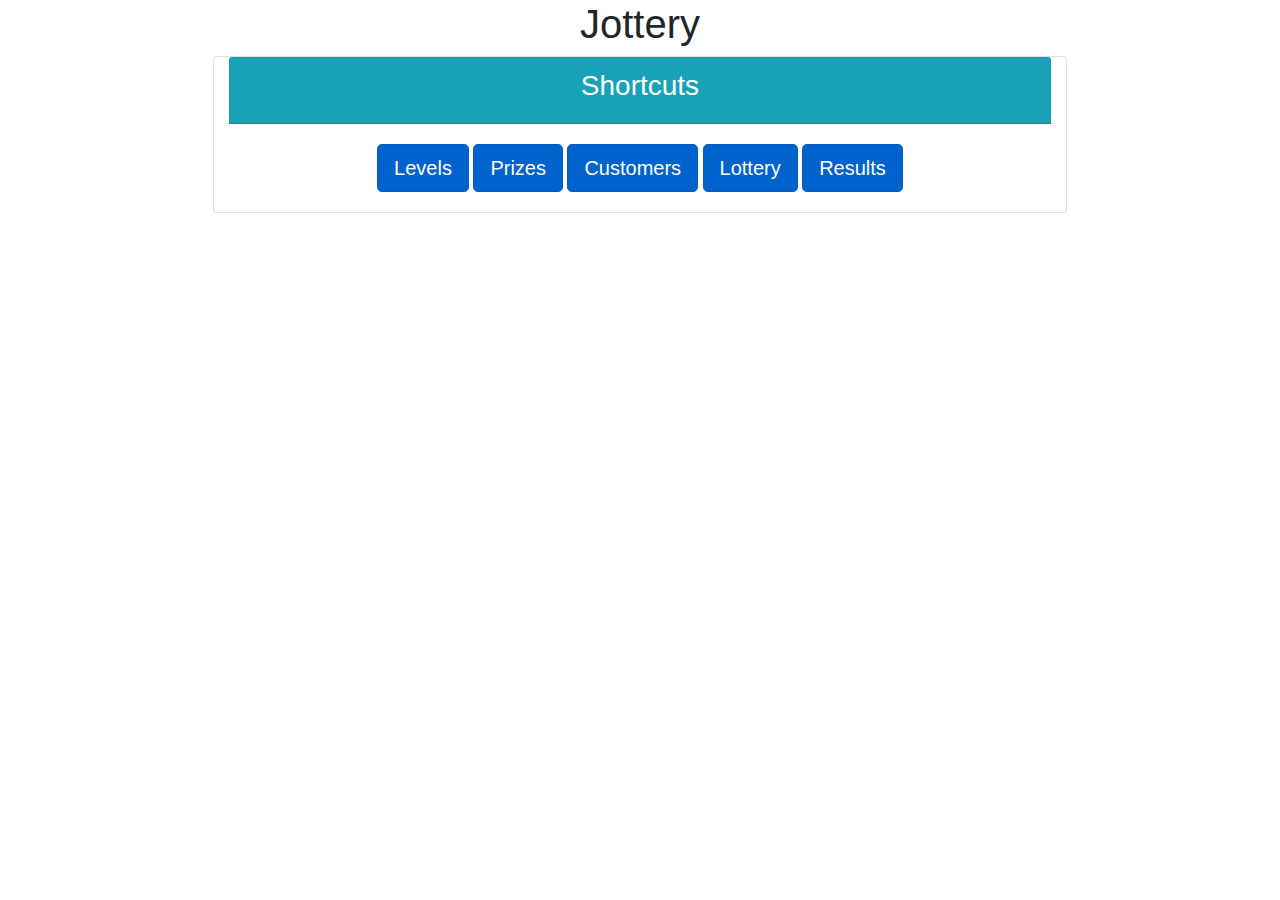
<file: src/main/resources/templates/index.html>
<!DOCTYPE html>
<html lang="en" xmlns:th="http://www.thymeleaf.org">
<head>

    <link rel="stylesheet" href="https://stackpath.bootstrapcdn.com/bootstrap/4.3.1/css/bootstrap.min.css"
          integrity="sha384-ggOyR0iXCbMQv3Xipma34MD+dH/1fQ784/j6cY/iJTQUOhcWr7x9JvoRxT2MZw1T" crossorigin="anonymous">
    <script src="https://code.jquery.com/jquery-3.3.1.slim.min.js"
            integrity="sha384-q8i/X+965DzO0rT7abK41JStQIAqVgRVzpbzo5smXKp4YfRvH+8abtTE1Pi6jizo"
            crossorigin="anonymous"></script>
    <script src="https://cdnjs.cloudflare.com/ajax/libs/popper.js/1.14.7/umd/popper.min.js"
            integrity="sha384-UO2eT0CpHqdSJQ6hJty5KVphtPhzWj9WO1clHTMGa3JDZwrnQq4sF86dIHNDz0W1"
            crossorigin="anonymous"></script>
    <script src="https://stackpath.bootstrapcdn.com/bootstrap/4.3.1/js/bootstrap.min.js"
            integrity="sha384-JjSmVgyd0p3pXB1rRibZUAYoIIy6OrQ6VrjIEaFf/nJGzIxFDsf4x0xIM+B07jRM"
            crossorigin="anonymous"></script>
    <link rel="stylesheet" href="../static/styles.css" th:href="@{~/styles.css}">
    <meta charset="UTF-8">
    <title>Home</title>
</head>
<body class="text-center">
<h1>Jottery</h1>
<div class="card col-md-8" style="margin: 0px auto">
    <div class="card-header bg-info text-white col-md-12 text-center" style="/*margin: 0px auto;*/width: 120%">
        <h3>Shortcuts</h3>
    </div>
    <div class="card-body">
        <a href="#"  th:href="@{/levels}" class="btn btn-primary btn-lg active" role="button" aria-pressed="true">Levels</a>
        <a href="#"  th:href="@{/prizes}" class="btn btn-primary btn-lg active" role="button" aria-pressed="true">Prizes</a>
        <a href="#"  th:href="@{/customers}" class="btn btn-primary btn-lg active" role="button" aria-pressed="true">Customers</a>
        <a href="#"  th:href="@{/lottery}" class="btn btn-primary btn-lg active" role="button" aria-pressed="true">Lottery</a>
        <a href="#"  th:href="@{/results}" class="btn btn-primary btn-lg active" role="button" aria-pressed="true">Results</a>
    </div>
</div>
</body>
</html>
</file>
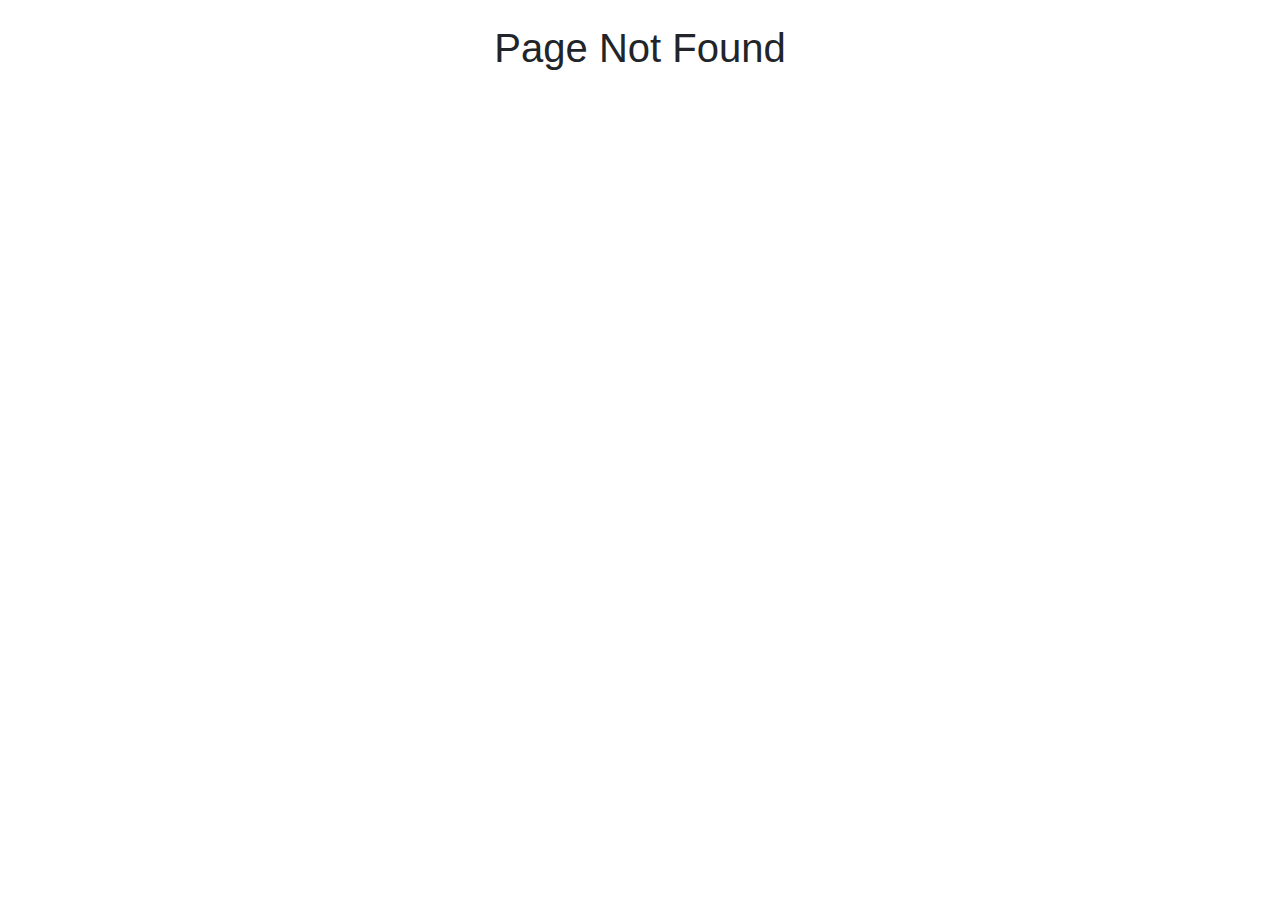
<file: src/main/resources/templates/404error.html>
<!DOCTYPE html>
<html lang="en" xmlns:th="http://www.thymeleaf.org">
<head>
    <meta charset="UTF-8">
    <link rel="stylesheet" href="https://stackpath.bootstrapcdn.com/bootstrap/4.3.1/css/bootstrap.min.css"
          integrity="sha384-ggOyR0iXCbMQv3Xipma34MD+dH/1fQ784/j6cY/iJTQUOhcWr7x9JvoRxT2MZw1T" crossorigin="anonymous">
    <script src="https://code.jquery.com/jquery-3.3.1.slim.min.js"
            integrity="sha384-q8i/X+965DzO0rT7abK41JStQIAqVgRVzpbzo5smXKp4YfRvH+8abtTE1Pi6jizo"
            crossorigin="anonymous"></script>
    <script src="https://cdnjs.cloudflare.com/ajax/libs/popper.js/1.14.7/umd/popper.min.js"
            integrity="sha384-UO2eT0CpHqdSJQ6hJty5KVphtPhzWj9WO1clHTMGa3JDZwrnQq4sF86dIHNDz0W1"
            crossorigin="anonymous"></script>
    <script src="https://stackpath.bootstrapcdn.com/bootstrap/4.3.1/js/bootstrap.min.js"
            integrity="sha384-JjSmVgyd0p3pXB1rRibZUAYoIIy6OrQ6VrjIEaFf/nJGzIxFDsf4x0xIM+B07jRM"
            crossorigin="anonymous"></script>
    <title>404</title>
</head>
<body class="text-center">
<br>
<h1>Page Not Found</h1>

</body>
</html>
</file>
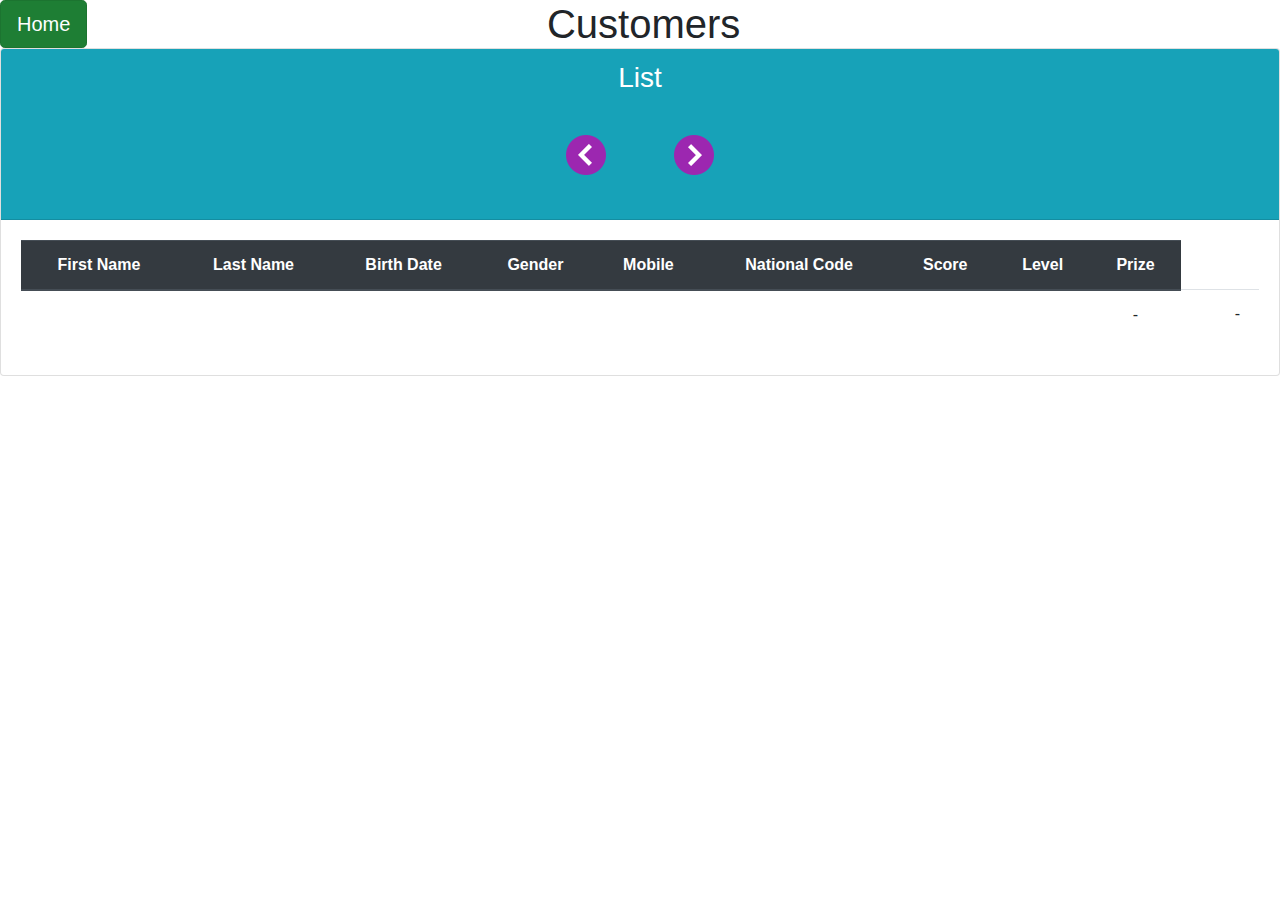
<file: src/main/resources/templates/customers.html>
<!DOCTYPE html>
<html lang="en" xmlns:th="http://www.thymeleaf.org">
<head>
    <link rel="stylesheet" href="https://stackpath.bootstrapcdn.com/bootstrap/4.3.1/css/bootstrap.min.css"
          integrity="sha384-ggOyR0iXCbMQv3Xipma34MD+dH/1fQ784/j6cY/iJTQUOhcWr7x9JvoRxT2MZw1T" crossorigin="anonymous">
    <script src="https://code.jquery.com/jquery-3.3.1.slim.min.js"
            integrity="sha384-q8i/X+965DzO0rT7abK41JStQIAqVgRVzpbzo5smXKp4YfRvH+8abtTE1Pi6jizo"
            crossorigin="anonymous"></script>
    <script src="https://cdnjs.cloudflare.com/ajax/libs/popper.js/1.14.7/umd/popper.min.js"
            integrity="sha384-UO2eT0CpHqdSJQ6hJty5KVphtPhzWj9WO1clHTMGa3JDZwrnQq4sF86dIHNDz0W1"
            crossorigin="anonymous"></script>
    <script src="https://stackpath.bootstrapcdn.com/bootstrap/4.3.1/js/bootstrap.min.js"
            integrity="sha384-JjSmVgyd0p3pXB1rRibZUAYoIIy6OrQ6VrjIEaFf/nJGzIxFDsf4x0xIM+B07jRM"
            crossorigin="anonymous"></script>
    <link rel="stylesheet" href="../static/styles.css" th:href="@{~/styles.css}">
    <meta charset="UTF-8">
    <title>Customers</title>
</head>
<body class="text-center">

<div>
    <a style="float: left" href="#" th:href="@{/index}" class="btn btn-primary btn-lg active btn-success" role="button"
       aria-pressed="true">Home</a>
    <h1 style="display: inline;margin-right: 80px">Customers</h1>
</div>

<div class="card">
    <div class="card-header bg-info text-white">
        <h3>List</h3>
        <img src="../static/images/nextpage.png" th:src="@{~/images/nextpage.png}" onclick="previousPage()"
             id="previous-page" alt="previous">
        <img src="../static/images/nextpage.png" th:src="@{~/images/nextpage.png}" onclick="nextPage()"
             id="next-page"
             alt="next">
    </div>
    <div class="card-body">
        <table class="table">
            <thead class="thead-dark">
            <tr>
                <th>First Name</th>
                <th>Last Name</th>
                <th>Birth Date</th>
                <th>Gender</th>
                <th>Mobile</th>
                <th>National Code</th>
                <th>Score</th>
                <th>Level</th>
                <th>Prize</th>
            </tr>
            </thead>

            <tr th:each="customer : ${customers}">
                <td th:text="${customer.firstName}"></td>
                <td th:text="${customer.lastName}"></td>
                <td th:text="${customer.birthDate}"></td>
                <td th:text="${customer.gender}"></td>
                <td th:text="${customer.mobile}"></td>
                <td th:text="${customer.nationalCode}"></td>
                <td th:text="${customer.score}"></td>
                <td th:if="${customer.level}"><p th:text="${customer.level.tag}"></p></td>
                <td th:if="!${customer.level}">-</td>
                <td th:if="${customer.prize}"><p th:text="${customer.prize.name}"></p></td>
                <td th:if="!${customer.prize}">-</td>
            </tr>
        </table>
    </div>
</div>
</body>
<script>
    function nextPage() {
        var pageNumber = 1 + parseInt(getPageNumber(window.location.href));
        var rawAddress = getRawAddress(window.location.href);
        var finalAddress = rawAddress + "/" + pageNumber;
        window.location.href = finalAddress;
    }

    function previousPage() {
        var pageNumber = -1 + parseInt(getPageNumber(window.location.href));
        if (pageNumber <= 0) {
            return;
        }
        var rawAddress = getRawAddress(window.location.href);
        var finalAddress = rawAddress + "/" + pageNumber;
        window.location.href = finalAddress;
    }


    function getPageNumber(address) {
        var num;
        var index = address.toString().lastIndexOf("/");
        var str = "";
        for (var i = index + 1; i < address.toString().length; i++) {
            console.log(str);
            str += address.charAt(i);
        }
        return str;
    }

    function getRawAddress(address) {
        var num;
        var str = "";
        var index = address.toString().lastIndexOf("/");
        for (var i = 0; i < index; i++) {
            str += address.toString().charAt(i);
        }
        return str;
    }
</script>
</html>
</file>
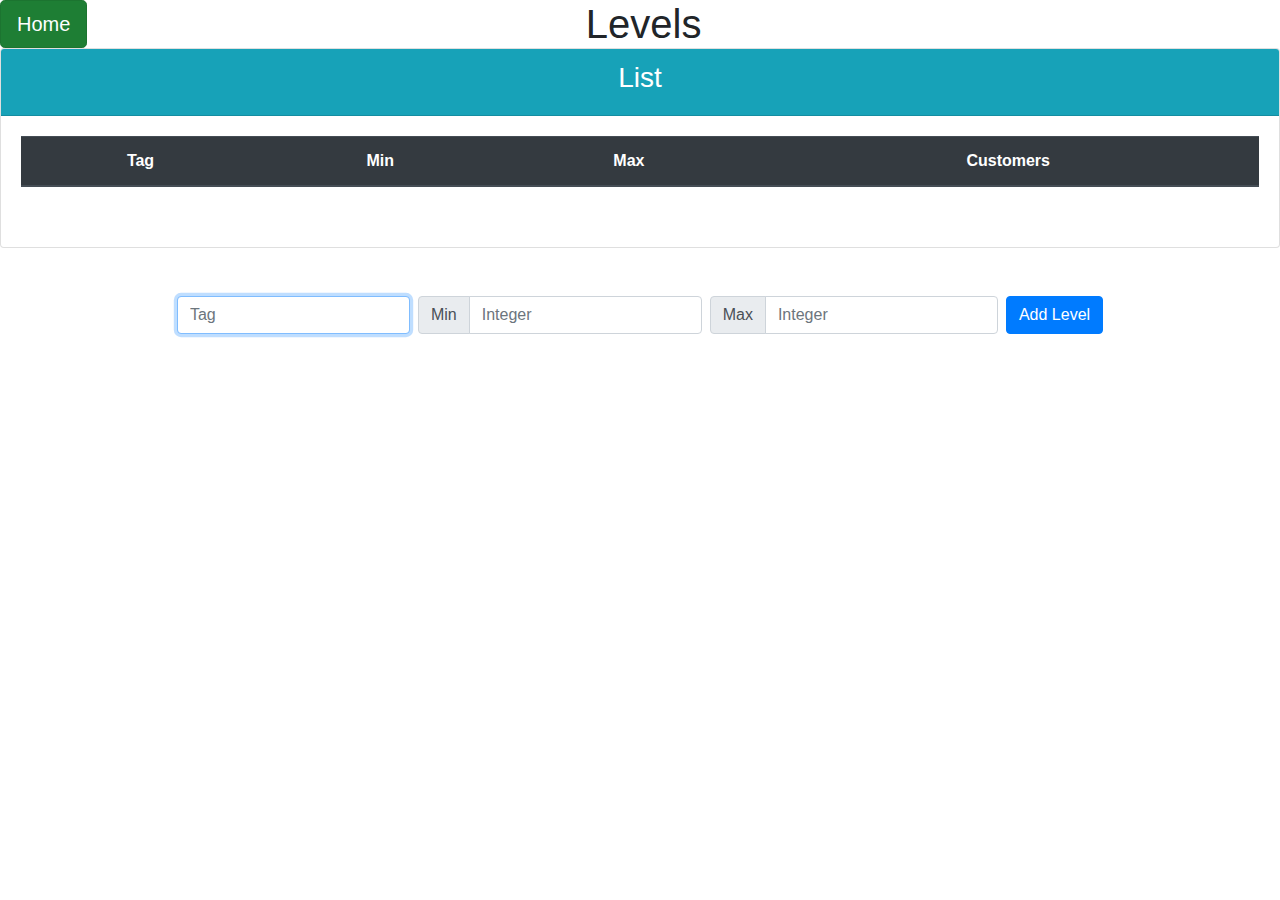
<file: src/main/resources/templates/levels.html>
<!DOCTYPE html>
<html lang="en" xmlns:th="http://www.thymeleaf.org">
<head>
    <link rel="stylesheet" href="https://stackpath.bootstrapcdn.com/bootstrap/4.3.1/css/bootstrap.min.css"
          integrity="sha384-ggOyR0iXCbMQv3Xipma34MD+dH/1fQ784/j6cY/iJTQUOhcWr7x9JvoRxT2MZw1T" crossorigin="anonymous">
    <script src="https://code.jquery.com/jquery-3.3.1.slim.min.js"
            integrity="sha384-q8i/X+965DzO0rT7abK41JStQIAqVgRVzpbzo5smXKp4YfRvH+8abtTE1Pi6jizo"
            crossorigin="anonymous"></script>
    <script src="https://cdnjs.cloudflare.com/ajax/libs/popper.js/1.14.7/umd/popper.min.js"
            integrity="sha384-UO2eT0CpHqdSJQ6hJty5KVphtPhzWj9WO1clHTMGa3JDZwrnQq4sF86dIHNDz0W1"
            crossorigin="anonymous"></script>
    <script src="https://stackpath.bootstrapcdn.com/bootstrap/4.3.1/js/bootstrap.min.js"
            integrity="sha384-JjSmVgyd0p3pXB1rRibZUAYoIIy6OrQ6VrjIEaFf/nJGzIxFDsf4x0xIM+B07jRM"
            crossorigin="anonymous"></script>
    <link rel="stylesheet" href="../static/styles.css" th:href="@{~/styles.css}">
    <meta charset="UTF-8">
    <title>Levels</title>
</head>
<body class="text-center">
<div>
    <a style="float: left" href="#" th:href="@{/index}" class="btn btn-primary btn-lg active btn-success" role="button"
       aria-pressed="true">Home</a>
    <h1 style="display: inline;margin-right: 80px">Levels</h1>
</div>

<div class="card">
    <div class="card-header bg-info text-white">
        <h3>List</h3>
    </div>
    <div class="card-body">
        <table class="table">
            <thead class="thead-dark">
            <tr>
                <th>Tag</th>
                <th>Min</th>
                <th>Max</th>
                <th>Customers</th>
            </tr>
            </thead>

            <tr th:each="lvl : ${levels}">
                <td th:text="${lvl.tag}"></td>
                <td th:text="${lvl.minimum}"></td>
                <td th:text="${lvl.maximum}"></td>
                <td th:text="${lvl.customer.size()}"></td>
            </tr>
        </table>
    </div>
</div>
<br/>
<br/>
<form class="form-inline" action="#" th:action="@{/handleLevelAddition}" th:object="${level}" method="post">
    <input type="hidden" th:field="*{id}"/>
    <label class="sr-only" for="inlineFormInputTag">Name</label>
    <input type="text" class="form-control mb-2 mr-sm-2" id="inlineFormInputTag" th:field="*{tag}" placeholder="Tag"
           autofocus required>

    <label class="sr-only" for="inlineFormInputMin">Min</label>
    <div class="input-group mb-2 mr-sm-2">
        <div class="input-group-prepend">
            <div class="input-group-text">Min</div>
        </div>
        <input type="text" class="form-control" id="inlineFormInputMin" th:field="*{minimum}" placeholder="Integer"
               required>
    </div>

    <label class="sr-only" for="inlineFormInputGroupMax">Max</label>
    <div class="input-group mb-2 mr-sm-2">
        <div class="input-group-prepend">
            <div class="input-group-text">Max</div>
        </div>
        <input type="text" class="form-control" id="inlineFormInputGroupMax" th:field="*{maximum}"
               placeholder="Integer">
    </div>

    <button type="submit" class="btn btn-primary mb-2">Add Level</button>
</form>

</body>
</html>
</file>
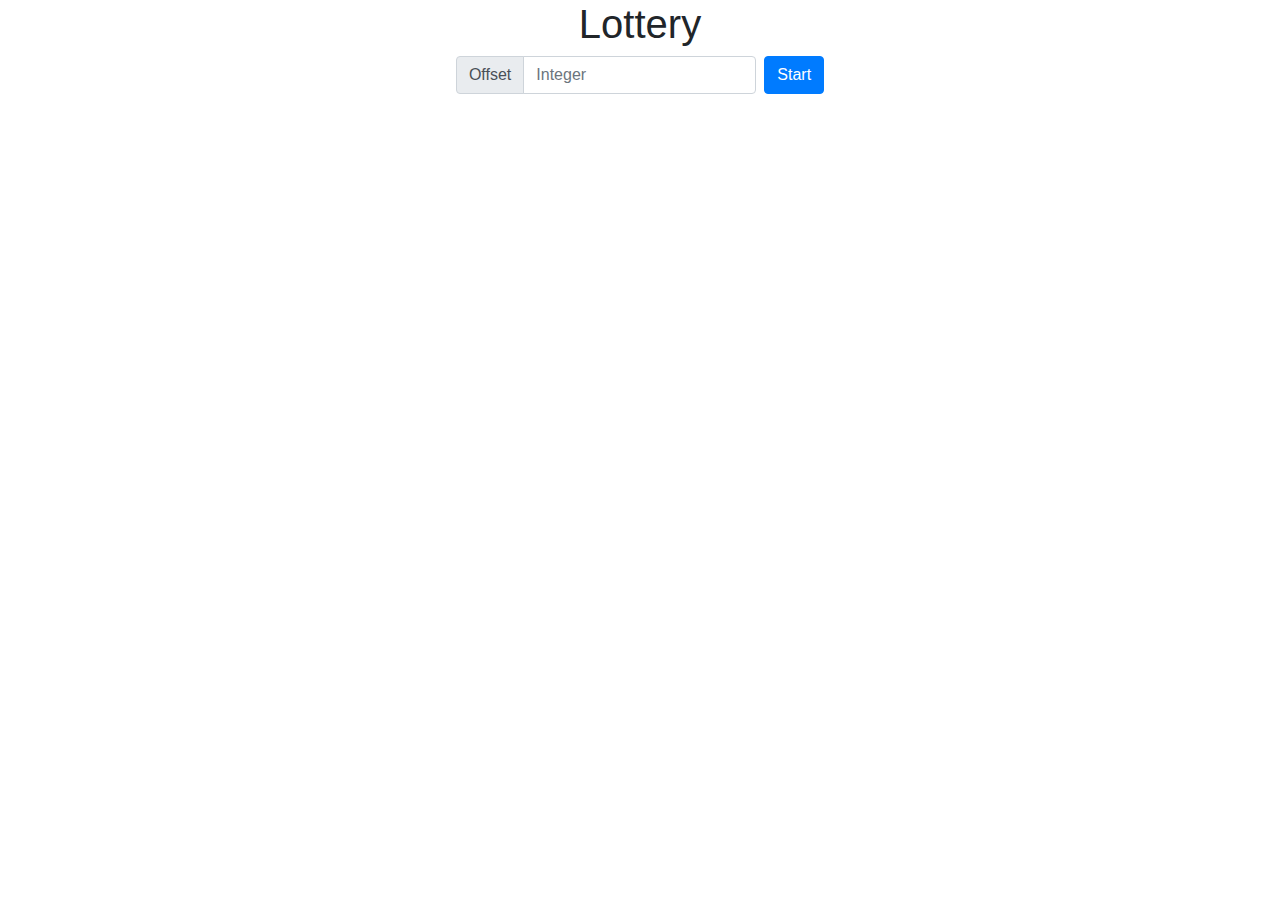
<file: src/main/resources/templates/lottery.html>
<!DOCTYPE html>
<html lang="en" xmlns:th="http://www.thymeleaf.org">
<head>
    <link rel="stylesheet" href="https://stackpath.bootstrapcdn.com/bootstrap/4.3.1/css/bootstrap.min.css"
          integrity="sha384-ggOyR0iXCbMQv3Xipma34MD+dH/1fQ784/j6cY/iJTQUOhcWr7x9JvoRxT2MZw1T" crossorigin="anonymous">
    <script src="https://code.jquery.com/jquery-3.3.1.slim.min.js"
            integrity="sha384-q8i/X+965DzO0rT7abK41JStQIAqVgRVzpbzo5smXKp4YfRvH+8abtTE1Pi6jizo"
            crossorigin="anonymous"></script>
    <script src="https://cdnjs.cloudflare.com/ajax/libs/popper.js/1.14.7/umd/popper.min.js"
            integrity="sha384-UO2eT0CpHqdSJQ6hJty5KVphtPhzWj9WO1clHTMGa3JDZwrnQq4sF86dIHNDz0W1"
            crossorigin="anonymous"></script>
    <script src="https://stackpath.bootstrapcdn.com/bootstrap/4.3.1/js/bootstrap.min.js"
            integrity="sha384-JjSmVgyd0p3pXB1rRibZUAYoIIy6OrQ6VrjIEaFf/nJGzIxFDsf4x0xIM+B07jRM"
            crossorigin="anonymous"></script>
    <link rel="stylesheet" href="../static/styles.css" th:href="@{~/styles.css}">
    <meta charset="UTF-8">
    <title>Lottery</title>
</head>
<body class="text-center">
<h1>Lottery</h1>
<form class="form-inline" action="#" th:action="@{/doTheLottery}" th:object="${lottery}" method="post">
    <label class="sr-only" for="inlineFormInputGroupOffset">Offset</label>
    <div class="input-group mb-2 mr-sm-2">
        <div class="input-group-prepend">
            <div class="input-group-text">Offset</div>
        </div>
        <input type="number" class="form-control" id="inlineFormInputGroupOffset" th:field="*{offset}"
               placeholder="Integer">
    </div>
    <button type="submit" class="btn btn-primary mb-2">Start</button>
</form>
</body>
</html>
</file>
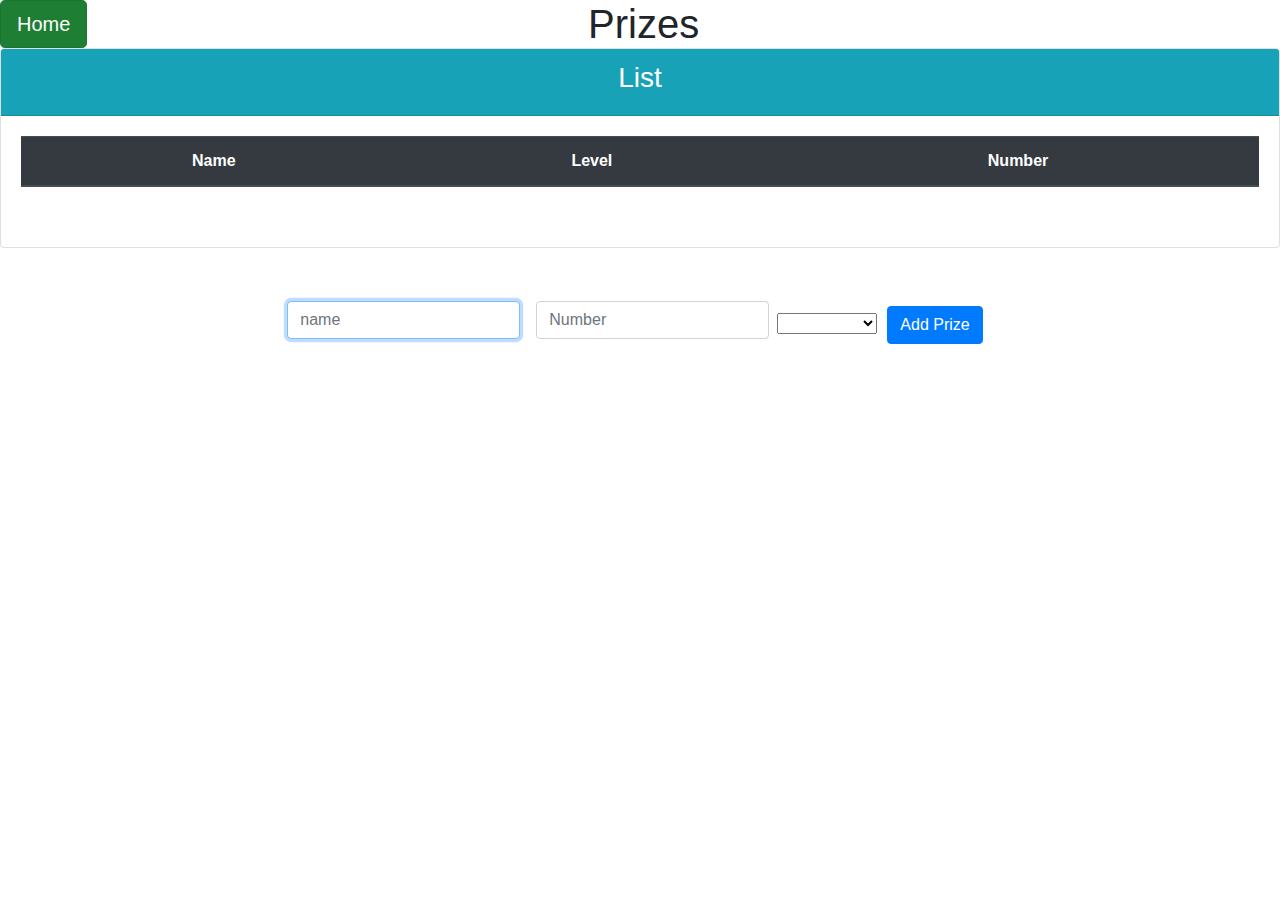
<file: src/main/resources/templates/prizes.html>
<!DOCTYPE html>
<html lang="en" xmlns:th="http://www.thymeleaf.org">
<head>
    <link rel="stylesheet" href="https://stackpath.bootstrapcdn.com/bootstrap/4.3.1/css/bootstrap.min.css"
          integrity="sha384-ggOyR0iXCbMQv3Xipma34MD+dH/1fQ784/j6cY/iJTQUOhcWr7x9JvoRxT2MZw1T" crossorigin="anonymous">
    <script src="https://code.jquery.com/jquery-3.3.1.slim.min.js"
            integrity="sha384-q8i/X+965DzO0rT7abK41JStQIAqVgRVzpbzo5smXKp4YfRvH+8abtTE1Pi6jizo"
            crossorigin="anonymous"></script>
    <script src="https://cdnjs.cloudflare.com/ajax/libs/popper.js/1.14.7/umd/popper.min.js"
            integrity="sha384-UO2eT0CpHqdSJQ6hJty5KVphtPhzWj9WO1clHTMGa3JDZwrnQq4sF86dIHNDz0W1"
            crossorigin="anonymous"></script>
    <script src="https://stackpath.bootstrapcdn.com/bootstrap/4.3.1/js/bootstrap.min.js"
            integrity="sha384-JjSmVgyd0p3pXB1rRibZUAYoIIy6OrQ6VrjIEaFf/nJGzIxFDsf4x0xIM+B07jRM"
            crossorigin="anonymous"></script>
    <link rel="stylesheet" href="../static/styles.css" th:href="@{~/styles.css}">
    <meta charset="UTF-8">
    <title>Prizes</title>
</head>
<body class="text-center">
<div>
    <a style="float: left" href="#" th:href="@{/index}" class="btn btn-primary btn-lg active btn-success" role="button"
       aria-pressed="true">Home</a>
    <h1 style="display: inline;margin-right: 80px">Prizes</h1>
</div>

<div class="card">
    <div class="card-header bg-info text-white">
        <h3>List</h3>
    </div>
    <div class="card-body">
        <table class="table">
            <thead class="thead-dark">
            <tr>
                <th>Name</th>
                <th>Level</th>
                <th>Number</th>
            </tr>
            </thead>
            <tr th:each="priz : ${prizes}">
                <td th:text="${priz.name}"></td>
                <td th:text="${priz.level.tag}"></td>
                <td th:text="${priz.number}"></td>
            </tr>
        </table>
    </div>
</div>
<br/>
<br/>
<form class="form-inline text-center" action="#" th:action="@{/handlePrizeAddition}" th:object="${prize}" method="post">
    <input type="hidden" th:field="*{id}"/>
    <label class="sr-only" for="inlineFormInputTag">Name</label>
    <input type="text" class="form-control mb-2 mr-sm-2" id="inlineFormInputTag" th:field="*{name}" placeholder="name"
           autofocus required>
    <input type="number" class="form-control mb-2 mr-sm-2" style="margin-left: 8px " th:field="*{number}" placeholder="Number" required>
    <select name="level" id="level" style="width: 100px">
        <option th:each="lvl:${levels}" th:value="${lvl.id}" th:field="*{level}">
            <p th:text="${lvl.tag}"></p>
        </option>
    </select>
    <button type="submit" class="btn btn-primary mb-2" style="margin: 10px">Add Prize</button>
</form>
</body>
</html>
</file>
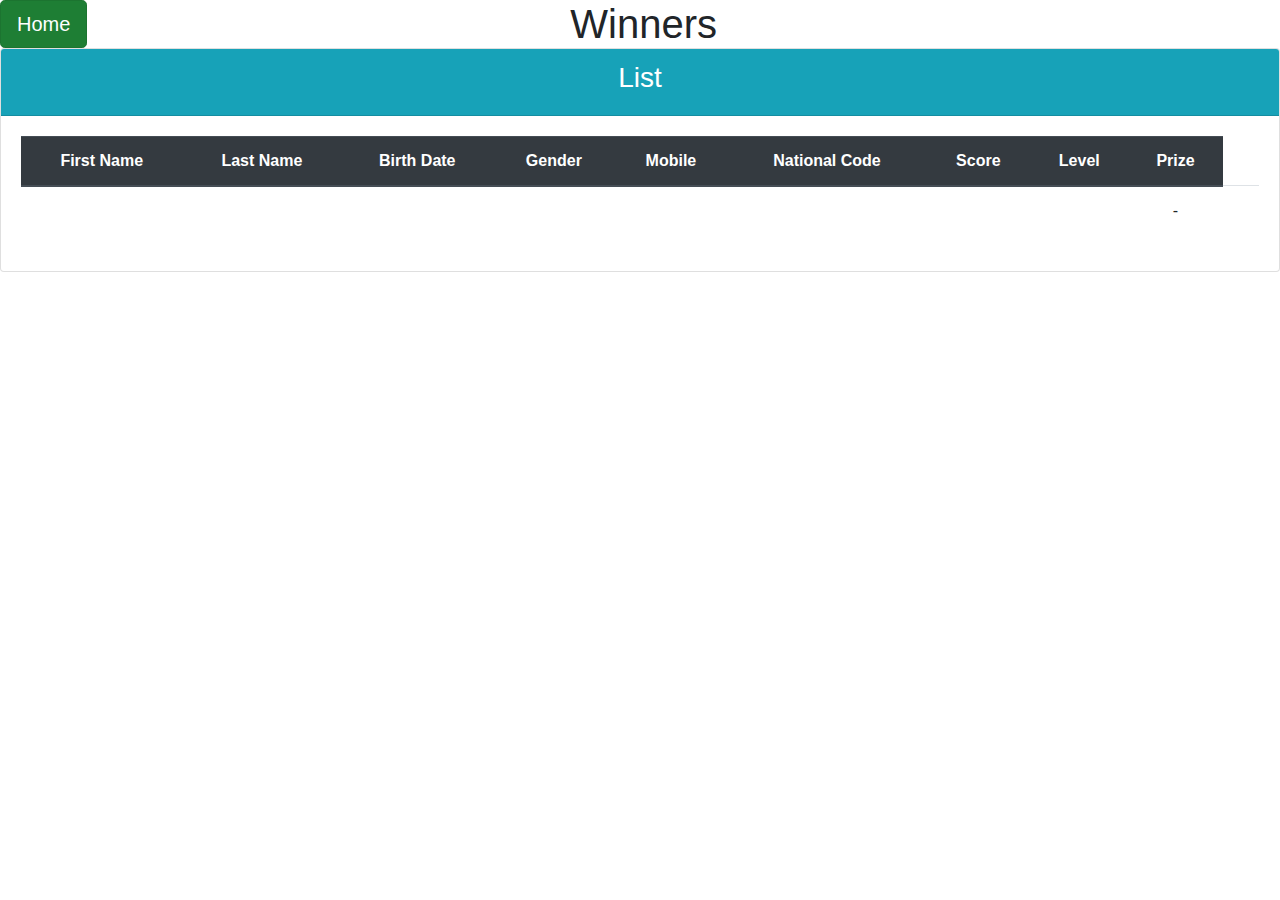
<file: src/main/resources/templates/result.html>
<!DOCTYPE html>
<html lang="en" xmlns:th="http://www.thymeleaf.org">
<head>
    <link rel="stylesheet" href="https://stackpath.bootstrapcdn.com/bootstrap/4.3.1/css/bootstrap.min.css"
          integrity="sha384-ggOyR0iXCbMQv3Xipma34MD+dH/1fQ784/j6cY/iJTQUOhcWr7x9JvoRxT2MZw1T" crossorigin="anonymous">
    <script src="https://code.jquery.com/jquery-3.3.1.slim.min.js"
            integrity="sha384-q8i/X+965DzO0rT7abK41JStQIAqVgRVzpbzo5smXKp4YfRvH+8abtTE1Pi6jizo"
            crossorigin="anonymous"></script>
    <script src="https://cdnjs.cloudflare.com/ajax/libs/popper.js/1.14.7/umd/popper.min.js"
            integrity="sha384-UO2eT0CpHqdSJQ6hJty5KVphtPhzWj9WO1clHTMGa3JDZwrnQq4sF86dIHNDz0W1"
            crossorigin="anonymous"></script>
    <script src="https://stackpath.bootstrapcdn.com/bootstrap/4.3.1/js/bootstrap.min.js"
            integrity="sha384-JjSmVgyd0p3pXB1rRibZUAYoIIy6OrQ6VrjIEaFf/nJGzIxFDsf4x0xIM+B07jRM"
            crossorigin="anonymous"></script>
    <link rel="stylesheet" href="../static/styles.css" th:href="@{~/styles.css}">
    <meta charset="UTF-8">
    <title>Results</title>
</head>
<body class="text-center">
<div>
    <a style="float: left" href="#" th:href="@{/index}" class="btn btn-primary btn-lg active btn-success" role="button"
       aria-pressed="true">Home</a>
    <h1 style="display: inline;margin-right: 80px">Winners</h1>
</div>

<div class="card">
    <div class="card-header bg-info text-white">
        <h3>List</h3>
    </div>
    <div class="card-body">
        <table class="table">
            <thead class="thead-dark">
            <tr>
                <th>First Name</th>
                <th>Last Name</th>
                <th>Birth Date</th>
                <th>Gender</th>
                <th>Mobile</th>
                <th>National Code</th>
                <th>Score</th>
                <th>Level</th>
                <th>Prize</th>
            </tr>
            </thead>
            <tr th:each="customer : ${winners}">
                <td th:text="${customer.firstName}"></td>
                <td th:text="${customer.lastName}"></td>
                <td th:text="${customer.birthDate}"></td>
                <td th:text="${customer.gender}"></td>
                <td th:text="${customer.mobile}"></td>
                <td th:text="${customer.nationalCode}"></td>
                <td th:text="${customer.score}"></td>
                <td th:if="${customer.level}"><p th:text="${customer.level.tag}"></p></td>
                <td th:if="!${customer.level}">-</td>
                <td th:if="${customer.prize}"><p th:text="${customer.prize.name}"></p></td>
            </tr>
        </table>
    </div>
</div>
</body>
</html>
</file>
